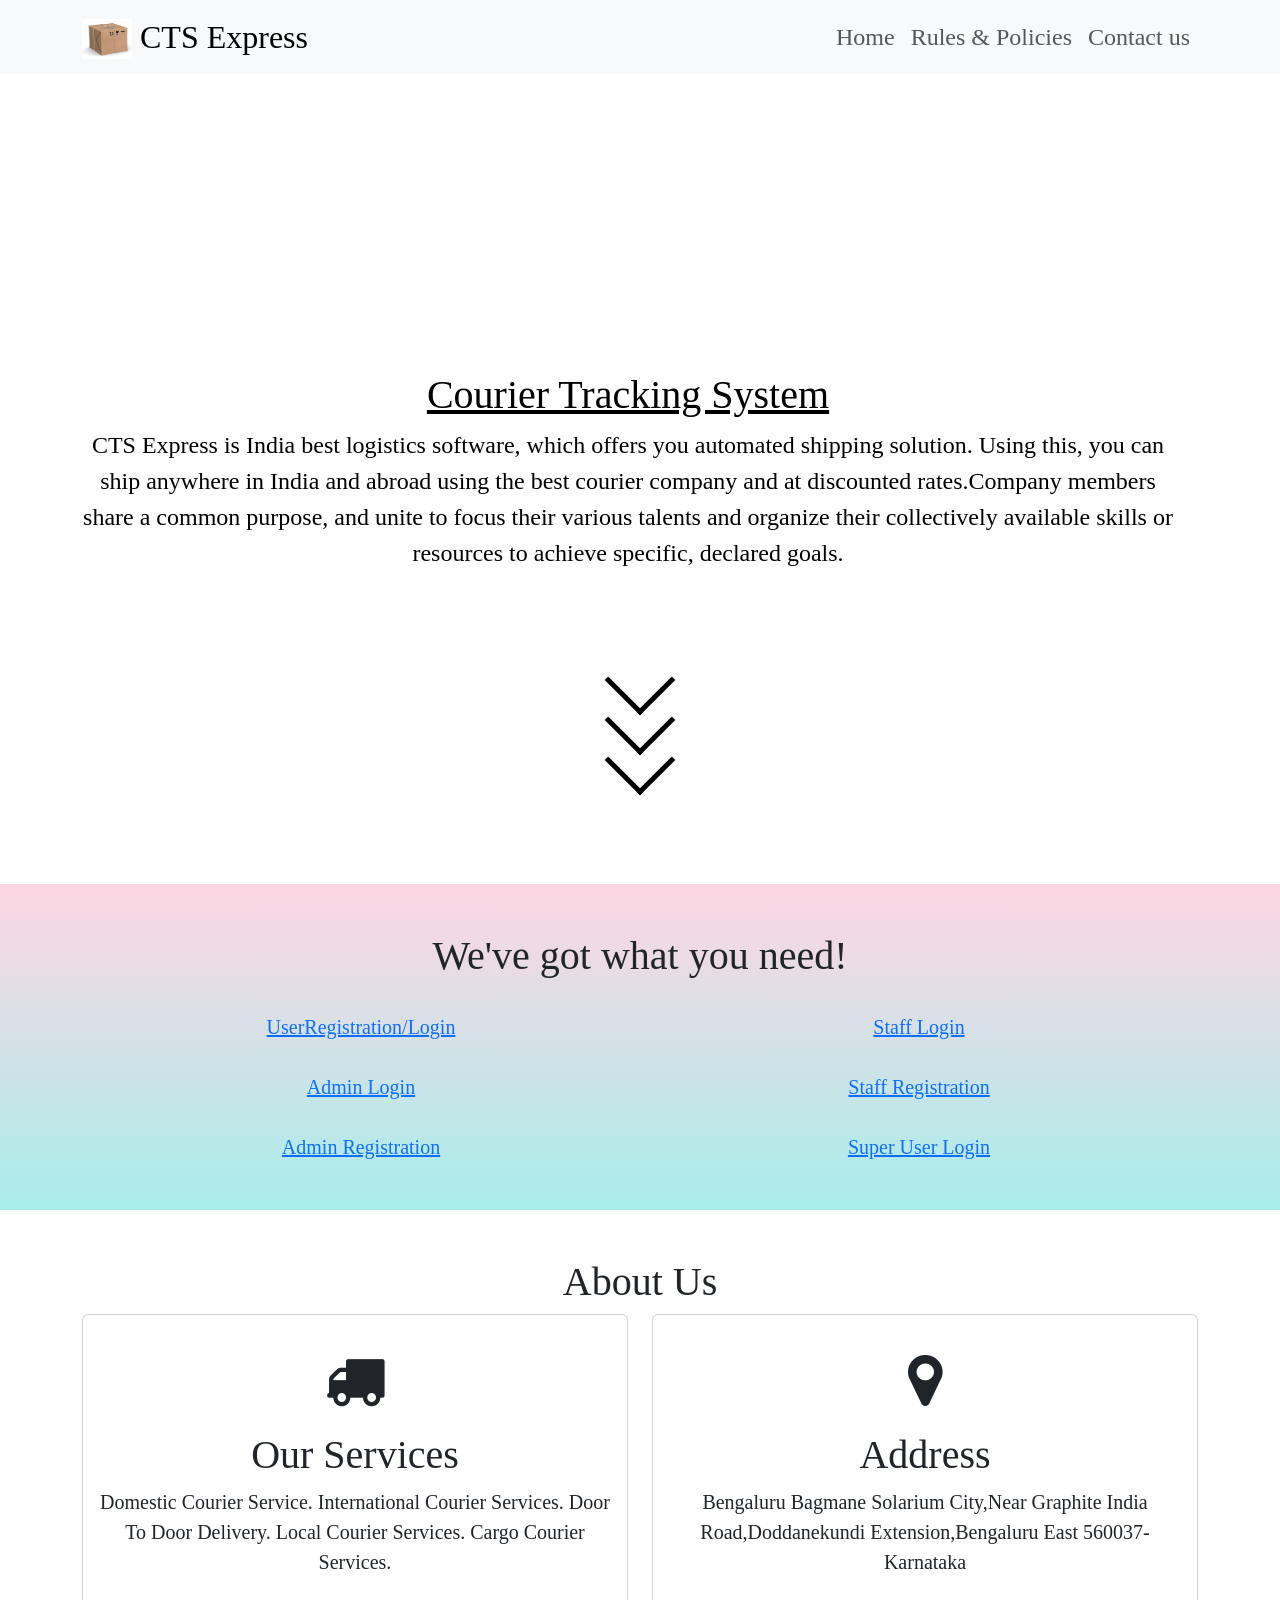
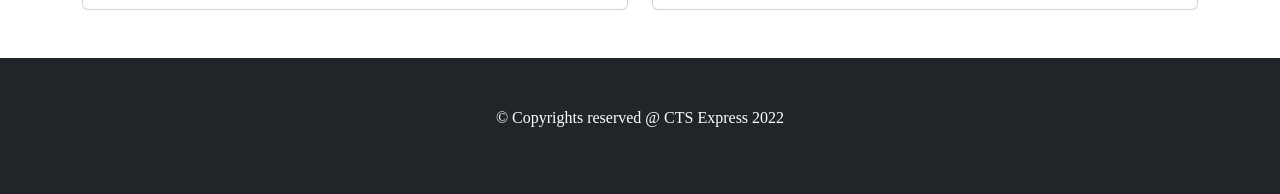
<file: CourierTrackingSystem-master.zip_expanded/target/CourierTrackingSystem-master.zip_expanded-0.0.1-SNAPSHOT/index.html>
<!DOCTYPE html>
<html>
<head>
<meta charset="ISO-8859-1">

<link
	href="https://fonts.googleapis.com/css2?family=Catamaran:wght@500&family=Old+Standard+TT:wght@700&display=swap"
	rel="stylesheet" />
<link
	href="https://cdn.jsdelivr.net/npm/bootstrap@5.1.3/dist/css/bootstrap.min.css"
	rel="stylesheet"
	integrity="sha384-1BmE4kWBq78iYhFldvKuhfTAU6auU8tT94WrHftjDbrCEXSU1oBoqyl2QvZ6jIW3"
	crossorigin="anonymous">
<link rel="shortcut icon" type="image/jpg" href="./image/package.png" />
<link
      rel="stylesheet"
      href="https://cdnjs.cloudflare.com/ajax/libs/font-awesome/4.7.0/css/font-awesome.min.css"
    />
<link rel="stylesheet" href="./css/style.css">
<title>CTS Express</title>
</head>
<body>
	<!-- start of navbar -->

	<nav class="navbar navbar-expand-lg navbar-light bg-light">
		<div class="container">
			<a class="navbar-brand fs-2"> <img src="./image/package.png"
				alt="" width="50" height="40" class="d-inline-block align-text-top">
				CTS Express
			</a>
			<button class="navbar-toggler" type="button" data-toggle="collapse"
				data-target="#navbarSupportedContent"
				aria-controls="navbarSupportedContent" aria-expanded="false"
				aria-label="Toggle navigation">
				<span class="navbar-toggler-icon"></span>
			</button>
			<span>
				<div class="collapse navbar-collapse" id="navbarSupportedContent">
					<ul class="navbar-nav ml-auto">
						<li class="nav-item active"><a class="nav-link fs-4"
							href="index.html">Home <span class="sr-only"></span></a></li>
						<li class="nav-item"><a class="nav-link fs-4"
							href="rules.jsp">Rules & Policies</a></li>

						<li class="nav-item"><a class="nav-link fs-4"
							href="ContactUs.html" tabindex="-1" aria-disabled="true">Contact
								us</a></li>
					</ul>
				</div>
			</span>
		</div>
	</nav>

	<!-- end of navbar -->
	<!-- header section -->
	<header class="header">
		<div class="container h-100">
			<div class="row h-100 align-items-center">
				<div class="col-md-12 text-center">
					<h1 class="text-decoration-underline">Courier Tracking System</h1>
					<p class="fs-4">CTS Express is India best logistics software,
						which offers you automated shipping solution. Using this, you can
						ship anywhere in India and abroad using the best courier company
						and at discounted rates.Company members share a common purpose,
						and unite to focus their various talents and organize their
						collectively available skills or resources to achieve specific,
						declared goals.</p>
					<div
						class="arrow ">
						<span></span> <span></span> <span></span>
					</div>
			</div>
	</header>
	
	
	<!-- end of header section -->
	<!-- start of message section -->

	<section class="message py-5">
		<div class="container text-center">
			<h1>We've got what you need!</h1><br>
			<div class="container">
				<div class="row">
					<div class="col-md-6 fs-5">
						<a href="UserRegistration.jsp">UserRegistration/Login</a>
						<br><br>
						<a href="AdminLogin.jsp">Admin Login</a>
						<br><br>
						<a href="AdminRegistration.jsp">Admin Registration</a>
					</div>
					<div class="col-md-6 fs-5">
						<a href="StaffLogin.jsp">Staff Login</a><br><br>
						<a href="staffRegistration.jsp">Staff Registration</a><br><br>
						<a href="SuperUserLogin.jsp">Super User Login</a>
					</div>
				</div>
			</div>
				
		</div>
	</section>

	<!-- end of message section -->
	<!-- services section -->

    <section class="services">
      <div class="container text-center py-5">
        <h1>About Us</h1>

        <div class="row">
          <div class="col-md-6">
            <!-- first col -->
            <div class="card">
              <div class="card-body">
                <i class="fa fa-truck myicon"></i>
                <h1>Our Services</h1>
                <p class="fs-5">
                  Domestic Courier Service. International Courier Services. Door To Door Delivery. Local Courier Services. Cargo Courier Services.
                </p>
              </div>
            </div>
          </div>
          <div class="col-md-6">
            <div class="card">
              <div class="card-body">
                <i class="fa fa-map-marker myicon"></i>
                <h1>Address</h1>
                <p class="fs-5">
                  Bengaluru Bagmane Solarium City,Near Graphite India Road,Doddanekundi Extension,Bengaluru East 560037-Karnataka
                </p>
              </div>
            </div>
          </div>
        </div>
      </div>
    </section>

    <!-- End of services section -->
<!-- footer section -->

    <section class="footer bg-dark">
      <div class="container py-5 text-white text-center">
        <p>&copy Copyrights reserved &#64 CTS Express 2022 </p>
      </div>
    </section>

    <!-- end of footer section -->

	<script
		src="https://cdn.jsdelivr.net/npm/bootstrap@5.1.3/dist/js/bootstrap.bundle.min.js"
		integrity="sha384-ka7Sk0Gln4gmtz2MlQnikT1wXgYsOg+OMhuP+IlRH9sENBO0LRn5q+8nbTov4+1p"
		crossorigin="anonymous"></script>
	<script
		src="https://cdn.jsdelivr.net/npm/@popperjs/core@2.10.2/dist/umd/popper.min.js"
		integrity="sha384-7+zCNj/IqJ95wo16oMtfsKbZ9ccEh31eOz1HGyDuCQ6wgnyJNSYdrPa03rtR1zdB"
		crossorigin="anonymous"></script>
	<script
		src="https://cdn.jsdelivr.net/npm/bootstrap@5.1.3/dist/js/bootstrap.min.js"
		integrity="sha384-QJHtvGhmr9XOIpI6YVutG+2QOK9T+ZnN4kzFN1RtK3zEFEIsxhlmWl5/YESvpZ13"
		crossorigin="anonymous"></script>
</body>
</html>
</file>
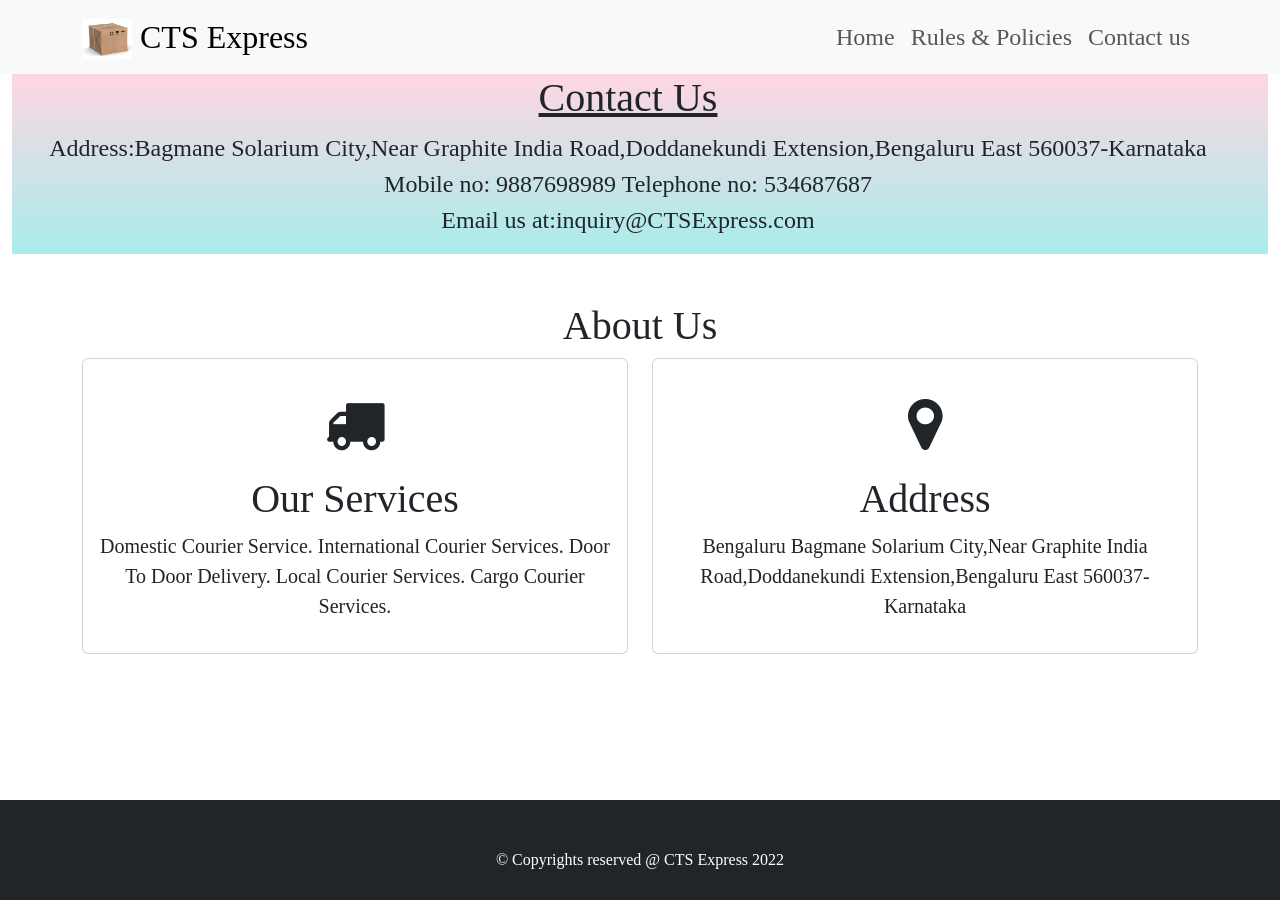
<file: CourierTrackingSystem-master.zip_expanded/target/CourierTrackingSystem-master.zip_expanded-0.0.1-SNAPSHOT/ContactUs.html>
<!DOCTYPE html>
<html>
<head>
<meta charset="ISO-8859-1">

<link
	href="https://fonts.googleapis.com/css2?family=Catamaran:wght@500&family=Old+Standard+TT:wght@700&display=swap"
	rel="stylesheet" />
<link
	href="https://cdn.jsdelivr.net/npm/bootstrap@5.1.3/dist/css/bootstrap.min.css"
	rel="stylesheet"
	integrity="sha384-1BmE4kWBq78iYhFldvKuhfTAU6auU8tT94WrHftjDbrCEXSU1oBoqyl2QvZ6jIW3"
	crossorigin="anonymous">
<link rel="shortcut icon" type="image/jpg" href="./image/package.png" />
<link rel="stylesheet"
	href="https://cdnjs.cloudflare.com/ajax/libs/font-awesome/4.7.0/css/font-awesome.min.css" />
<link rel="stylesheet" href="./css/style.css">
<style>
.footer {
  position: absolute;
  bottom: 0;
  width: 100%;
  /* Set the fixed height of the footer here */
  height: 100px;
}
</style>
<title>CTS Express</title>
</head>
<body>
	<!-- start of navbar -->

	<nav class="navbar navbar-expand-lg navbar-light bg-light">
		<div class="container">
			<a class="navbar-brand fs-2"> <img src="./image/package.png"
				alt="" width="50" height="40" class="d-inline-block align-text-top">
				CTS Express
			</a>
			<button class="navbar-toggler" type="button" data-toggle="collapse"
				data-target="#navbarSupportedContent"
				aria-controls="navbarSupportedContent" aria-expanded="false"
				aria-label="Toggle navigation">
				<span class="navbar-toggler-icon"></span>
			</button>
			<span>
				<div class="collapse navbar-collapse" id="navbarSupportedContent">
					<ul class="navbar-nav ml-auto">
						<li class="nav-item active"><a class="nav-link fs-4"
							href="index.html">Home <span class="sr-only"></span></a></li>
						<li class="nav-item"><a class="nav-link fs-4"
							href="rules.jsp">Rules & Policies</a></li>

						<li class="nav-item"><a class="nav-link fs-4"
							href="ContactUs.html" tabindex="-1" aria-disabled="true">Contact
								us</a></li>
					</ul>
				</div>
			</span>
		</div>
	</nav>

	<!-- end of navbar -->
	<!-- header section -->
	<header class="container-fluid" >
		<div class="rules container-fluid h-100">
			<div class="row h-100 align-items-center">
				<div class="col-md-12 text-center">
					<h1 class="text-decoration-underline">Contact Us</h1>
					<p class="fs-4">
						Address:Bagmane Solarium City,Near Graphite India
						Road,Doddanekundi Extension,Bengaluru East 560037-Karnataka<br>
						Mobile no: 9887698989 Telephone no: 534687687 <br>
						Email us at:inquiry@CTSExpress.com<br>
					</p>
					</p>

				</div>
	</header>


	<!-- end of header section -->
	<!-- services section -->

	<section class="services">
		<div class="container text-center py-5">
			<h1>About Us</h1>

			<div class="row">
				<div class="col-md-6">
					<!-- first col -->
					<div class="card">
						<div class="card-body">
							<i class="fa fa-truck myicon"></i>
							<h1>Our Services</h1>
							<p class="fs-5">Domestic Courier Service. International
								Courier Services. Door To Door Delivery. Local Courier Services.
								Cargo Courier Services.</p>
						</div>
					</div>
				</div>
				<div class="col-md-6">
					<div class="card">
						<div class="card-body">
							<i class="fa fa-map-marker myicon"></i>
							<h1>Address</h1>
							<p class="fs-5">Bengaluru Bagmane Solarium City,Near Graphite
								India Road,Doddanekundi Extension,Bengaluru East
								560037-Karnataka</p>
						</div>
					</div>
				</div>
			</div>
		</div>
	</section>

	<!-- End of services section -->
	<!-- footer section -->

	<section class="footer bg-dark">
	<div class="footer">
        <p class="container py-5 text-white text-center">&copy Copyrights reserved &#64 CTS Express 2022 </p>
      </div>
      </section>
    

	<!-- end of footer section -->

	<script
		src="https://cdn.jsdelivr.net/npm/bootstrap@5.1.3/dist/js/bootstrap.bundle.min.js"
		integrity="sha384-ka7Sk0Gln4gmtz2MlQnikT1wXgYsOg+OMhuP+IlRH9sENBO0LRn5q+8nbTov4+1p"
		crossorigin="anonymous"></script>
	<script
		src="https://cdn.jsdelivr.net/npm/@popperjs/core@2.10.2/dist/umd/popper.min.js"
		integrity="sha384-7+zCNj/IqJ95wo16oMtfsKbZ9ccEh31eOz1HGyDuCQ6wgnyJNSYdrPa03rtR1zdB"
		crossorigin="anonymous"></script>
	<script
		src="https://cdn.jsdelivr.net/npm/bootstrap@5.1.3/dist/js/bootstrap.min.js"
		integrity="sha384-QJHtvGhmr9XOIpI6YVutG+2QOK9T+ZnN4kzFN1RtK3zEFEIsxhlmWl5/YESvpZ13"
		crossorigin="anonymous"></script>

</body>
</html>
</file>
<file: CourierTrackingSystem-master.zip_expanded/target/CourierTrackingSystem-master.zip_expanded-0.0.1-SNAPSHOT/css/style.css>
@charset "ISO-8859-1";

body {
	font-family: "Catamaran", sans-serif;
	font-family: "Old Standard TT", serif;
}

.header {
	height: 90vh;
	width: 100%;
	/* background: url("../image/background.jpeg"); */
	background:
		url("https://images.pexels.com/photos/4246238/pexels-photo-4246238.jpeg?cs=srgb&dl=pexels-ketut-subiyanto-4246238.jpg&fm=jpg");
	color: black;
	background-size: cover;
}
.h-100 {
  height: 100%;
  width: 100%;
}
.btn {
	border-radius: 10rem !important;
	padding: 1.25rem 2.24rem !important;
}

.message {
	background-image: linear-gradient(to top, #a8edea 0%, #fed6e3 100%);
}
.rules{
	background-image: linear-gradient(to top, #a8edea 0%, #fed6e3 100%);
	height: 90vh;
	width: 100%;
}
.myicon {
	font-size: 60px;
	padding: 20px;
}

.arrow {
	position: absolute;
	top: 80%;
	left: 50%;
	transform: translate(-50%, -50%);
}

.arrow span {
	display: block;
	width: 50px;
	height: 50px;
	border-bottom: 5px solid black;
	border-right: 5px solid black;
	transform: rotate(45deg);
	margin: -10px;
	animation: scroll1 2s infinite;
}

.arrow span:nth-child(2) {
	animation-delay: -.2s;
}

.arrow span:nth-child(3) {
	animation-delay: -.4s;
}


@keyframes scroll1 { 0% {
	opacity: 1;
	transform: rotate(45deg) translate(-20px, -20px);
	border-bottom: 5px solid #ff6a06;
	border-right: 5px solid #ff9b06;
}
50%
{
opacity
:
 
1;
transform
:
 
rotate
(45deg)
 
translate
(-20px
,
-20
px
);

            
}
100%
{
opacity
:
 
1;
transform
:
 
rotate
(45deg)
 
translate
(-20px
,
-20
px
);

            
}
}
</file>
